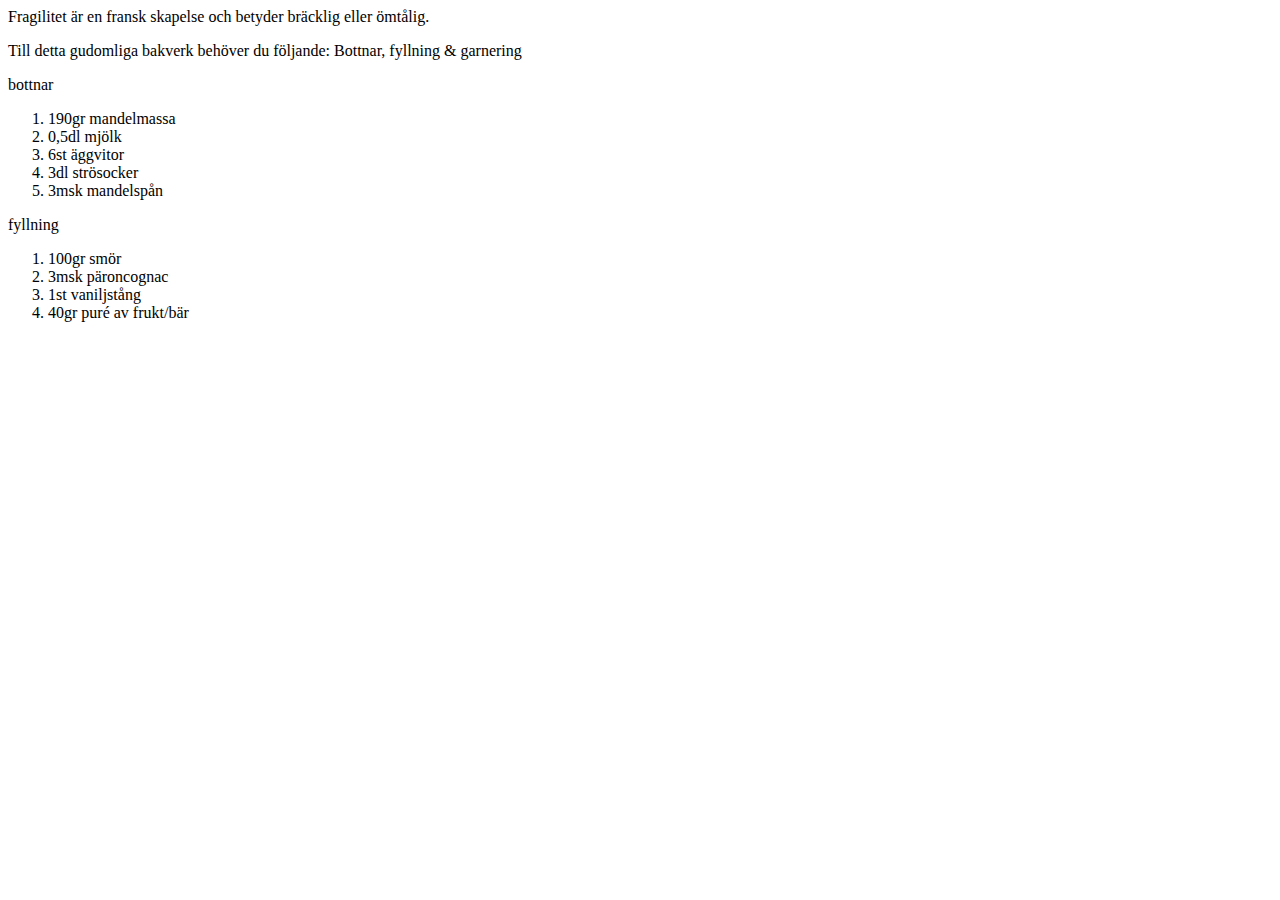
<file: bucketList.html>
<!html DOCTYPE>
<html>
<head></head>
<body>
    <p>Fragilitet är en fransk skapelse och betyder bräcklig eller ömtålig.</p>
    <p>Till detta gudomliga bakverk behöver du följande: Bottnar, fyllning & garnering</p>
    <p text="bold">bottnar</p>
    <ol>
    <li style color="green">190gr mandelmassa</li>
    <li>0,5dl mjölk</li>
    <li>6st äggvitor</li>
    <li>3dl strösocker</li>
    <li>3msk mandelspån</li>
    </ol>
    <p>fyllning</p>
    <ol>
    <li>100gr smör</li>
    <li>3msk päroncognac</li>
    <li>1st vaniljstång</li>
    <li>40gr puré av frukt/bär</li>
</body>
<footer>
</footer>
</html>
</file>
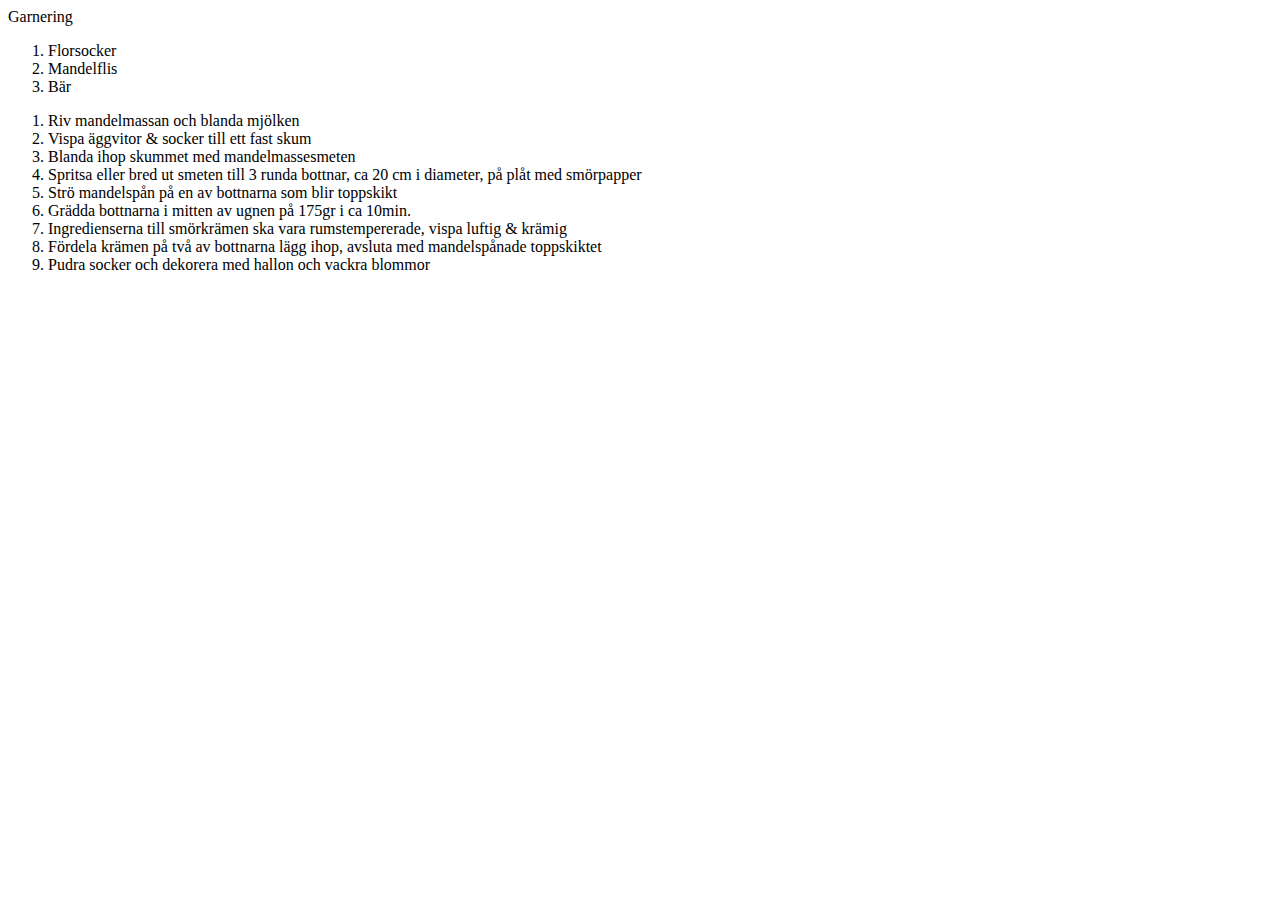
<file: walkThrough.html>
<!html DOCTYPE>
<html>
<head></head>
<body>
     </ol>
    <p>Garnering</p>
    <ol>
    <li>Florsocker</li>
    <li>Mandelflis</li>
    <li>Bär</li>
    </ol>
    <ol>
    <li>Riv mandelmassan och blanda mjölken</li>
    <li>Vispa äggvitor & socker till ett fast skum</li>
    <li>Blanda ihop skummet med mandelmassesmeten</li>
    <li>Spritsa eller bred ut smeten till 3 runda bottnar, ca 20 cm i diameter, på plåt med smörpapper</li>
    <li>Strö mandelspån på en av bottnarna som blir toppskikt</li>
    <li>Grädda bottnarna i mitten av ugnen på 175gr i ca 10min.</li>
    <li>Ingredienserna till smörkrämen ska vara rumstempererade, vispa luftig & krämig</li>
    <li>Fördela krämen på två av bottnarna lägg ihop, avsluta med mandelspånade toppskiktet</li>
    <li>Pudra socker och dekorera med hallon och vackra blommor</li>
    </ol>
</body>
<footer>
</footer>
</html>
</file>
